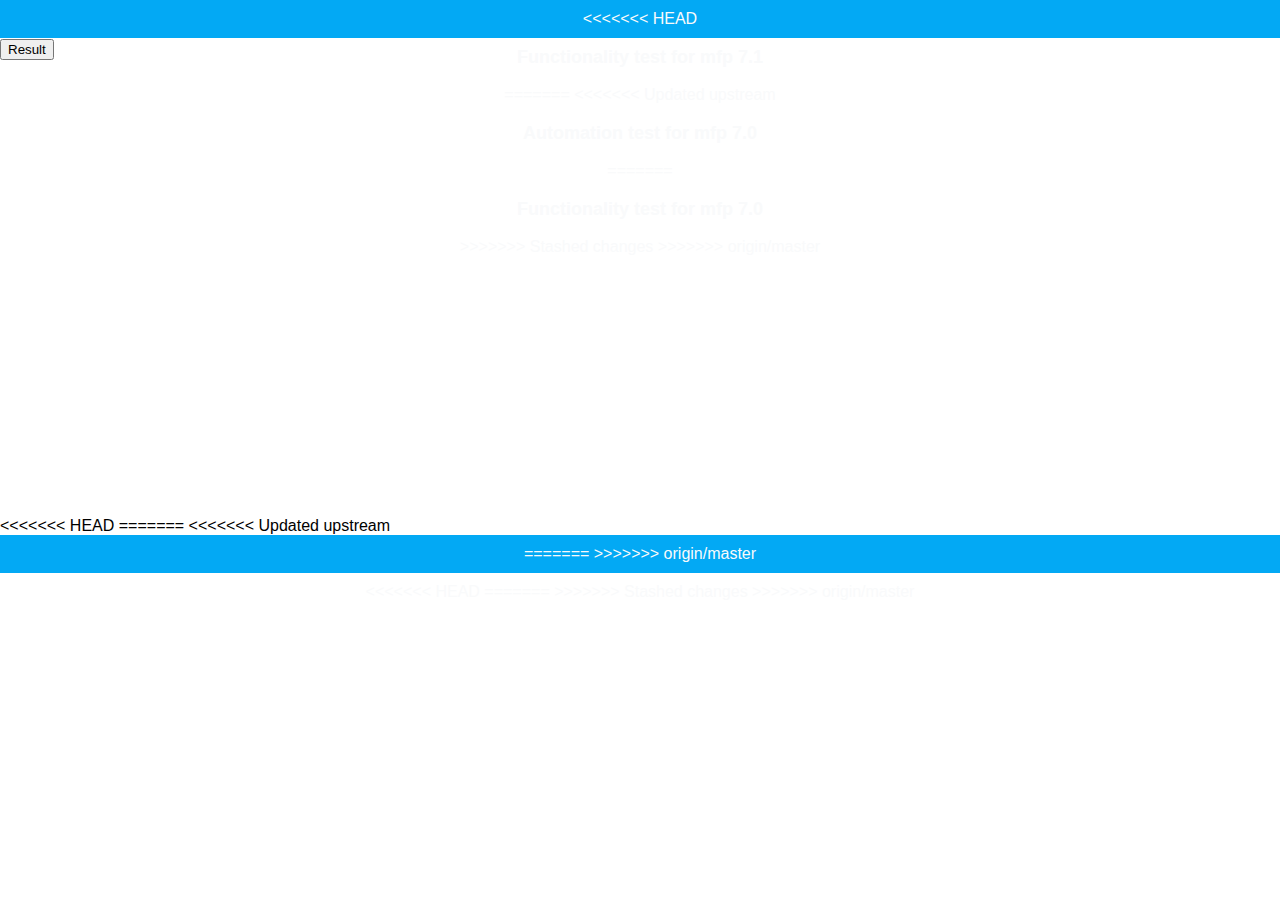
<file: apps/PushNotifications/iphone/native/www/default/index.html>
<!DOCTYPE HTML><html>
    <head>
        <meta charset="UTF-8">
        <title>Functionality Test</title>
        <meta content="width=device-width, initial-scale=1.0, maximum-scale=1.0, minimum-scale=1.0, user-scalable=0" name="viewport">
   		<!--
    		<link rel="shortcut icon" href="images/favicon.png">
    		<link rel="apple-touch-icon" href="images/apple-touch-icon.png"> 
    	-->
        <link href="worklight/worklight.css" rel="stylesheet">
        <link href="css/main.css" rel="stylesheet">
        <script>
		// Define WL namespace.
		var WL = WL ? WL : {};
		/**
		 * WLClient configuration variables.
		 * Values are injected by the deployer that packs the gadget.
		 */
		 WL.StaticAppProps = {
   "APP_DISPLAY_NAME": "PushNotifications",
   "APP_ID": "PushNotifications",
   "APP_SERVICES_URL": "\/apps\/services\/",
   "APP_VERSION": "1.0",
   "ENVIRONMENT": "iphone",
   "LOGIN_DISPLAY_TYPE": "embedded",
   "WORKLIGHT_NATIVE_VERSION": "2170286215",
   "WORKLIGHT_PLATFORM_VERSION": "7.1.0.0",
   "WORKLIGHT_ROOT_URL": "\/apps\/services\/api\/PushNotifications\/iphone\/"
};
</script>
		<script src="worklight/cordova.js"></script>
		<script src="worklight/wljq.js"></script>
		<script src="worklight/worklight.js"></script>
		<script src="worklight/checksum.js"></script>
		<script>window.$ = window.jQuery = WLJQ;</script>
   		<script>
				function autoClick(){
			//	document.getElementById('startButton').click();
				// UI Controls
				document.getElementById('BusyIndicatorStartButton').click();
				$('#SimpleDialogStartButton').delay(6000).queue(function() {
				    $(this).trigger('click');
				});
				$('#getSecretDataButton').delay(8000).queue(function() {
				    $(this).trigger('click');
				});
				  $('#output').delay(10000).queue(function() {
				    $(this).trigger('click');
				});  
				$('#isPushSupportedButton').delay(15000).queue(function() {
				    $(this).trigger('click');
				});
				$('#isSubscribedButton').delay(17000).queue(function() {
				    $(this).trigger('click');
				});
				$('#SubscribeButton').delay(18000).queue(function() {
				    $(this).trigger('click');
				});
				$('#UnsubscribeButton').delay(21000).queue(function() {
				    $(this).trigger('click');
				});
				$('#button').delay(24000).queue(function() {
				    $(this).trigger('click');
				});
				$('#connectToServerButton').delay(40000).queue(function() {
				    $(this).trigger('click');
				});
				$('#CodeButton').delay(30000).queue(function() {
				    $(this).trigger('click');
				});
				$('#getSecretDataButton1').delay(28000).queue(function() {
				    $(this).trigger('click');
				});
				}
   	</script>
   	<script>
    /* var hidden = false;
    function action() {
        hidden = !hidden;
        if(hidden) {
            document.getElementById('BusyIndicatorStartButton').style.visibility = 'hidden';
            document.getElementById('SimpleDialogStartButton').style.visibility = 'hidden';
            document.getElementById('getSecretDataButton').style.visibility = 'hidden';
            document.getElementById('appButton').style.visibility = 'hidden';
            document.getElementById('output').style.visibility = 'hidden';
            document.getElementById('isSubscribedButton').style.visibility = 'hidden';
            document.getElementById('button').style.visibility = 'hidden';
            document.getElementById('isPushSupportedButton').style.visibility = 'hidden';
           // document.getElementById('submitProvCodeButton').style.visibility = 'hidden';
            document.getElementById('startButton').style.visibility = 'hidden';
            document.getElementById('SubscribeButton').style.visibility = 'hidden';
            document.getElementById('UnsubscribeButton').style.visibility = 'hidden';
            document.getElementById('connectToServerButton').style.visibility = 'hidden';
           // document.getElementById('CodeButton').style.visibility = 'hidden';
        } /* else {
            document.getElementById('BusyIndicatorStartButton').style.visibility = 'visible';
        } 
    } */
</script>	
    </head>
    <body onload="setTimeout('autoClick();',5000);" style="display: none;"> <!-- onload= "WL.Client.init{{}}" -->
   	<!--  Hide Buttons -->
        <div id="header">
<<<<<<< HEAD
            <h1>Functionality test for mfp 7.1</h1>
=======
<<<<<<< Updated upstream
            <h1>Automation test for mfp 7.0</h1>
=======
            <h1>Functionality test for mfp 7.0</h1>
>>>>>>> Stashed changes
>>>>>>> origin/master
        </div>
    		<!-- <div id="wrapper">
	    		<div id="AppDiv">			
				<input type="button" id="startButton" value="Tap" onclick="action()" />	
				</div>
				</div> -->
   	<!-- UI Controls -->
   	<!--  ************************ Test *********************************** -->
        <div id="wrapper">
            <div id="AppDiv">			
                <input id="CodeButton" onclick="alerts();" type="button" value="Result">
            </div>
        </div>
   	<!-- <div id="header">
			<h1>UI Controls</h1>
		</div>	 -->	
        <div id="wrapper">
            <input id="BusyIndicatorStartButton" style="visibility:hidden" type="button" value="Display WL.BusyIndicator for 5 seconds">
            <br>
            <input id="SimpleDialogStartButton" style="visibility:hidden" type="button" value="Invoke WL.SimpleDialog">
        </div>
   <!-- Form Based Authentication -->	
   <!-- <div id="header">
				<h1>Form Based Authentication</h1>
			</div> -->
        <div id="wrapper">
            <div id="AppDiv">			
                <input id="getSecretDataButton" onclick="getSecretData()" style="visibility:hidden" type="button" value="Call protected adapter procedure">
					<input id="appButton" onclick="WL.Client.logout('SampleAppRealm', {onSuccess:  WL.Client.reloadApp});" style="visibility:hidden" type="button" value="Logout">
                <div id="ResponseDiv"></div>
            </div>
            <div id="AuthDiv" style="display: none">
                <div id="loginForm">
                    <input id="AuthUsername" placeholder="Enter username" type="text">
                    <br>
                    <input id="AuthPassword" placeholder="Enter password" type="password">
                    <br>		
                    <input class="formButton" id="AuthSubmitButton" type="button" value="Login"><input class="formButton" id="AuthCancelButton" type="button" value="Cancel">
                </div>
            </div> 
        </div>   	
  <!--  ************************* Custom Authentication ******************** --> 	
   <!-- 	<div id="header">
	    		<h1>Custom Authentication</h1>
	    		</div> -->
        <div id="AppBody">
            <div class="wrapper">
                <button class="btn btn-default btn-block" id="output" onclick="getDataFromJSAdapter()" style="visibility:hidden">getSecretData from JavaScript Adapter</button>
	    	 	<!-- <textarea id="output" style="width:20%; height:100px"></textarea> -->
            </div>
            <div id="LoginPage" style="display:none">
                <h1>Login</h1>
                <div id="errorMessage"></div>
                <input class="form-control" id="username" placeholder="Enter username" type="text">
				<input class="form-control" id="password" placeholder="Enter password" type="password">
	    		<button class="btn btn-default btn-block" onclick="loginButtonClick()">Login</button>
            </div>
        </div>
   	<!-- Push Notifications -->
   		<!-- <div id="header">
			<h1>Push Notifications</h1>
		</div> -->
        <div id="AppBody">	
            <div class="wrapper">
                <input class="appButtons" id="isPushSupportedButton" onclick="isPushSupported();" style="visibility:hidden" type="button" value="isPushSupported">
				<input class="appButtons" id="isSubscribedButton" onclick="isPushSubscribed();" style="visibility:hidden" type="button" value="isSubscribed">
                <br>
                <form autocomplete="on">
                    <input class="appButtons" disabled id="SubscribeButton" onclick="doSubscribe();" style="visibility:hidden" type="button" value="Subscribe">
				<input class="appButtons" disabled id="UnsubscribeButton" onclick="doUnsubscribe();" style="visibility:hidden" type="button" value="Unsubscribe">
                    <br>				
                </form>
            </div> 	
        </div>
        <div id="AuthBody" style="display: none">
            <div class="wrapper">
                <form id="loginForm">
                    <input id="usernameInputField" placeholder="Username" type="text">
                    <br>
                    <input id="passwordInputField" placeholder="Password" type="password">
                    <br>		
                    <input id="loginButton" type="button" value="Login">
                </form>
            </div>
        </div> 
   	<!--  ******************************** Java Adapter(HTTP Request) ************************************* -->
<<<<<<< HEAD
=======
<<<<<<< Updated upstream
        <div id="header">
				<!-- <h1>Java Adapter</h1>
			</div>
			<div id="wrapper"> -->
=======
>>>>>>> origin/master
			     <!--  <div id="header"> 
				<!- - <h1>Java Adapter</h1>
			</div>-->
        <div id="wrapper"> 
<<<<<<< HEAD
=======
>>>>>>> Stashed changes
>>>>>>> origin/master
            <div style="text-align: center;">
                <button id="button" onClick="getRate()" style="visibility:hidden">Get rate USD-&gt;EUR</button>
            </div>
        </div>
		<!-- ************************************************************************************************ -->
   	<!--  Custom Device Update -->
   	<!-- <div id="header">
			<h1>Custom Direct Update</h1>
		</div>	 -->		
        <div id="wrapper">
            <p id="changeText" style="visibility:hidden">Change this text</p>
        </div>
			<!--  Custom Device Provisioning -->  
		<!-- <div id="header">
				<h1>Custom Device Provisioning</h1>
			</div> -->
        <div id="wrapper">
            <div id="AppBody">
                <p id="beforeProv" style="visibility:hidden">								
						<!-- Tap the connect button to authenticate using custom device provisioning. -->			
                </p>
                <input class="appButton" id="connectToServerButton" style="visibility:hidden" type="button" value="Connect to MobileFirst Server">
                <p id="provisioningError" style="display: none"></p> 
            </div>
        </div>
        <div id="ProvBody" style="display: none">
            <p id="provisioningError">
            </p>
            <div id="provisioningErrorDiv"></div>
            <input id="provisioningCode" placeholder="Enter code" type="text">
						<input class="formButton" id="submitProvCodeButton" type="button" value="Send">
        </div>
		<!--  Double Step Auth  -->	
        <div id="wrapper">	
            <div id="AppDiv">				
                <input id="getSecretDataButton1" onclick="getSecretDataDouble()" style="visibility:hidden" type="button" value="Get secret data">
            		<input class="appButton" onclick="WL.Client.logout('DoubleStepAuthRealm', {onSuccess:WL.Client.reloadApp})" style="visibility:hidden" type="button" value="Logout">
                <div id="ResponseDiv"></div>
            </div>
            <div id="AuthDiv" style="display:none">        		
                <p id="AuthInfo"></p>
                <div id="AuthStep1Div">
                    <h3>Authentication Step 1</h3>
                    <input id="AuthUsername" placeholder="Enter username" type="text">
                    <br>
                    <input id="AuthPassword" placeholder="Enter password" type="password">
                    <br>
                    <input class="formButton" id="AuthStep1Submit" type="button" value="Submit"><input class="AuthCancelButton" type="button" value="Cancel">
                </div>
                <div id="AuthStep2Div">
                    <h3>Authentication Step 2</h3>
                    <p id="AuthQuestion"></p>
                    <input id="AuthAnswer" placeholder="Enter answer" type="text">
                    <br>
                    <input class="formButton" id="AuthStep2Submit" type="button" value="Submit"><input class="AuthCancelButton" type="button" value="Cancel">
                    <p> 
                    </p>
                    <p> 
                    </p>
                </div>
            </div>
        </div>
        <script src="js/initOptions.js"></script>
   		<script src="js/Page1.js"></script>
   		<script src="js/main.js"></script>
   		<script src="js/messages.js"></script>
       	<script src="js/PushAppRealmChallengeHandler.js"></script>
       	<script src="js/SampleAppRealmChallengeHandler.js"></script>
       	<script src="js/CustomDeviceProvisioningRealmChallengeHandler.js"></script>
       	<script src="js/jquery.format.js"></script>
       	<script src="js/DoubleStepAuthRealmChallengeProcessor.js"></script>
    </body>
</html>
</file>
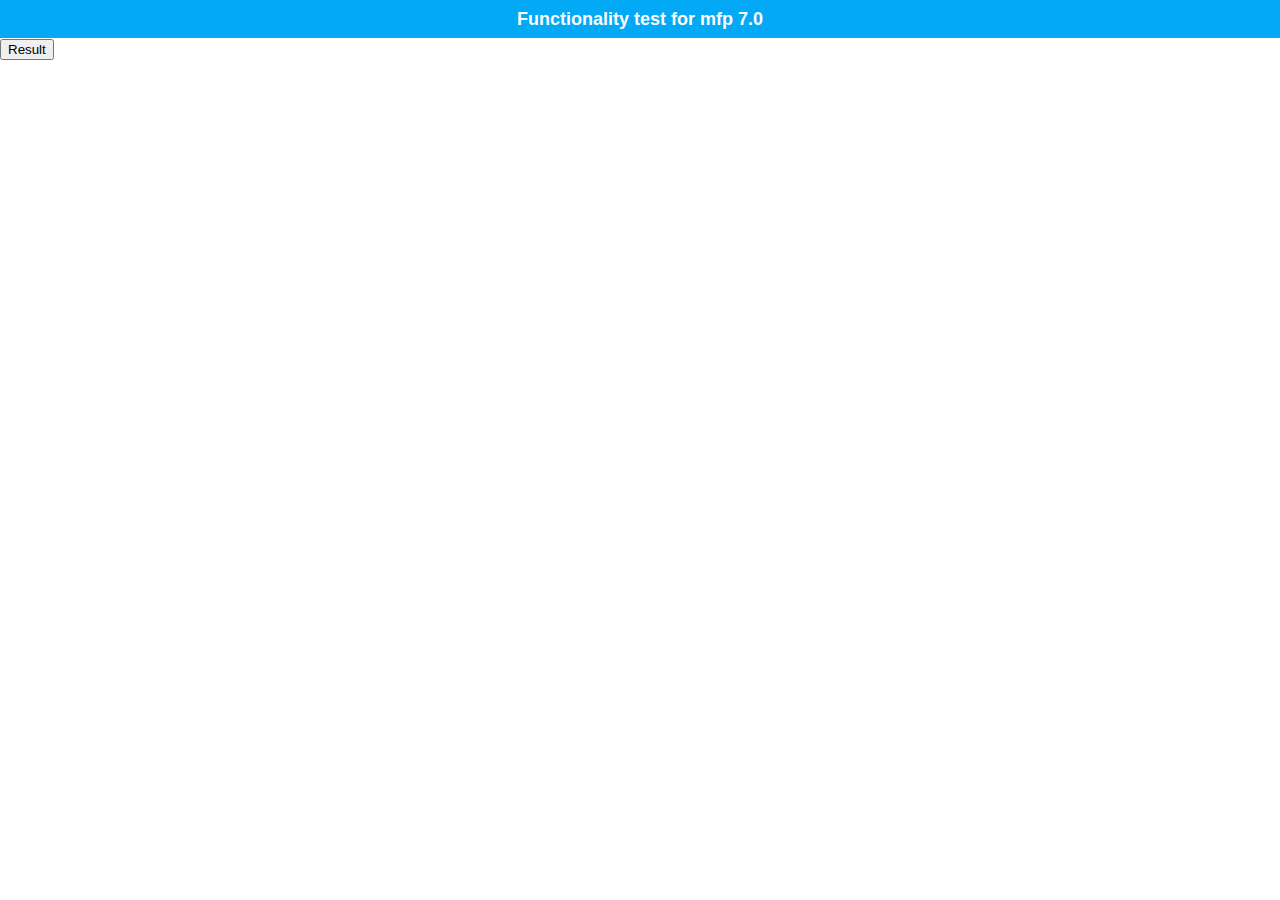
<file: apps/PushNotifications/android/native/assets/www/default/index.html>
<!DOCTYPE HTML><html>
    <head>
        <meta charset="UTF-8">
        <title>Functionality Test</title>
        <meta content="width=device-width, initial-scale=1.0, maximum-scale=1.0, minimum-scale=1.0, user-scalable=0" name="viewport">
   		<!--
    		<link rel="shortcut icon" href="images/favicon.png">
    		<link rel="apple-touch-icon" href="images/apple-touch-icon.png"> 
    	-->
        <link href="worklight/worklight.css" rel="stylesheet">
        <link href="css/main.css" rel="stylesheet">
        <script>
		// Define WL namespace.
		var WL = WL ? WL : {};
		/**
		 * WLClient configuration variables.
		 * Values are injected by the deployer that packs the gadget.
		 */
		 WL.StaticAppProps = {
   "APP_DISPLAY_NAME": "PushNotifications",
   "APP_ID": "PushNotifications",
   "APP_SERVICES_URL": "\/apps\/services\/",
   "APP_VERSION": "1.0",
   "ENVIRONMENT": "android",
   "LOGIN_DISPLAY_TYPE": "embedded",
   "WORKLIGHT_NATIVE_VERSION": "2762270245",
   "WORKLIGHT_PLATFORM_VERSION": "7.1.0.0",
   "WORKLIGHT_ROOT_URL": "\/apps\/services\/api\/PushNotifications\/android\/"
};
</script>
		<script src="worklight/cordova.js"></script>
		<script src="worklight/wljq.js"></script>
		<script src="worklight/worklight.js"></script>
		<script src="worklight/checksum.js"></script>
		<script>window.$ = window.jQuery = WLJQ;</script>
   		<script>
				function autoClick(){
			//	document.getElementById('startButton').click();
				// UI Controls
				document.getElementById('BusyIndicatorStartButton').click();
				$('#SimpleDialogStartButton').delay(6000).queue(function() {
				    $(this).trigger('click');
				});
				$('#getSecretDataButton').delay(8000).queue(function() {
				    $(this).trigger('click');
				});
				  $('#output').delay(10000).queue(function() {
				    $(this).trigger('click');
				});  
				$('#isPushSupportedButton').delay(15000).queue(function() {
				    $(this).trigger('click');
				});
				$('#isSubscribedButton').delay(17000).queue(function() {
				    $(this).trigger('click');
				});
				$('#SubscribeButton').delay(18000).queue(function() {
				    $(this).trigger('click');
				});
				$('#UnsubscribeButton').delay(21000).queue(function() {
				    $(this).trigger('click');
				});
				$('#button').delay(24000).queue(function() {
				    $(this).trigger('click');
				});
				$('#connectToServerButton').delay(40000).queue(function() {
				    $(this).trigger('click');
				});
				$('#CodeButton').delay(30000).queue(function() {
				    $(this).trigger('click');
				});
				$('#getSecretDataButton1').delay(28000).queue(function() {
				    $(this).trigger('click');
				});
				}
   	</script>
   	<script>
    /* var hidden = false;
    function action() {
        hidden = !hidden;
        if(hidden) {
            document.getElementById('BusyIndicatorStartButton').style.visibility = 'hidden';
            document.getElementById('SimpleDialogStartButton').style.visibility = 'hidden';
            document.getElementById('getSecretDataButton').style.visibility = 'hidden';
            document.getElementById('appButton').style.visibility = 'hidden';
            document.getElementById('output').style.visibility = 'hidden';
            document.getElementById('isSubscribedButton').style.visibility = 'hidden';
            document.getElementById('button').style.visibility = 'hidden';
            document.getElementById('isPushSupportedButton').style.visibility = 'hidden';
           // document.getElementById('submitProvCodeButton').style.visibility = 'hidden';
            document.getElementById('startButton').style.visibility = 'hidden';
            document.getElementById('SubscribeButton').style.visibility = 'hidden';
            document.getElementById('UnsubscribeButton').style.visibility = 'hidden';
            document.getElementById('connectToServerButton').style.visibility = 'hidden';
           // document.getElementById('CodeButton').style.visibility = 'hidden';
        } /* else {
            document.getElementById('BusyIndicatorStartButton').style.visibility = 'visible';
        } 
    } */
</script>	
    </head>
    <body onload="setTimeout('autoClick();',5000);" style="display: none;"> <!-- onload= "WL.Client.init{{}}" -->
   	<!--  Hide Buttons -->
        <div id="header">
            <h1>Functionality test for mfp 7.0</h1>
        </div>
    		<!-- <div id="wrapper">
	    		<div id="AppDiv">			
				<input type="button" id="startButton" value="Tap" onclick="action()" />	
				</div>
				</div> -->
   	<!-- UI Controls -->
   	<!--  ************************ Test *********************************** -->
        <div id="wrapper">
            <div id="AppDiv">			
                <input id="CodeButton" onclick="alerts();" type="button" value="Result">
            </div>
        </div>
   	<!-- <div id="header">
			<h1>UI Controls</h1>
		</div>	 -->	
        <div id="wrapper">
            <input id="BusyIndicatorStartButton" style="visibility:hidden" type="button" value="Display WL.BusyIndicator for 5 seconds">
            <br>
            <input id="SimpleDialogStartButton" style="visibility:hidden" type="button" value="Invoke WL.SimpleDialog">
        </div>
   <!-- Form Based Authentication -->	
   <!-- <div id="header">
				<h1>Form Based Authentication</h1>
			</div> -->
        <div id="wrapper">
            <div id="AppDiv">			
                <input id="getSecretDataButton" onclick="getSecretData()" style="visibility:hidden" type="button" value="Call protected adapter procedure">
					<input id="appButton" onclick="WL.Client.logout('SampleAppRealm', {onSuccess:  WL.Client.reloadApp});" style="visibility:hidden" type="button" value="Logout">
                <div id="ResponseDiv"></div>
            </div>
            <div id="AuthDiv" style="display: none">
                <div id="loginForm">
                    <input id="AuthUsername" placeholder="Enter username" type="text">
                    <br>
                    <input id="AuthPassword" placeholder="Enter password" type="password">
                    <br>		
                    <input class="formButton" id="AuthSubmitButton" type="button" value="Login"><input class="formButton" id="AuthCancelButton" type="button" value="Cancel">
                </div>
            </div> 
        </div>   	
  <!--  ************************* Custom Authentication ******************** --> 	
   <!-- 	<div id="header">
	    		<h1>Custom Authentication</h1>
	    		</div> -->
        <div id="AppBody">
            <div class="wrapper">
                <button class="btn btn-default btn-block" id="output" onclick="getDataFromJSAdapter()" style="visibility:hidden">getSecretData from JavaScript Adapter</button>
	    	 	<!-- <textarea id="output" style="width:20%; height:100px"></textarea> -->
            </div>
            <div id="LoginPage" style="display:none">
                <h1>Login</h1>
                <div id="errorMessage"></div>
                <input class="form-control" id="username" placeholder="Enter username" type="text">
				<input class="form-control" id="password" placeholder="Enter password" type="password">
	    		<button class="btn btn-default btn-block" onclick="loginButtonClick()">Login</button>
            </div>
        </div>
   	<!-- Push Notifications -->
   		<!-- <div id="header">
			<h1>Push Notifications</h1>
		</div> -->
        <div id="AppBody">	
            <div class="wrapper">
                <input class="appButtons" id="isPushSupportedButton" onclick="isPushSupported();" style="visibility:hidden" type="button" value="isPushSupported">
				<input class="appButtons" id="isSubscribedButton" onclick="isPushSubscribed();" style="visibility:hidden" type="button" value="isSubscribed">
                <br>
                <form autocomplete="on">
                    <input class="appButtons" disabled id="SubscribeButton" onclick="doSubscribe();" style="visibility:hidden" type="button" value="Subscribe">
				<input class="appButtons" disabled id="UnsubscribeButton" onclick="doUnsubscribe();" style="visibility:hidden" type="button" value="Unsubscribe">
                    <br>				
                </form>
            </div> 	
        </div>
        <div id="AuthBody" style="display: none">
            <div class="wrapper">
                <form id="loginForm">
                    <input id="usernameInputField" placeholder="Username" type="text">
                    <br>
                    <input id="passwordInputField" placeholder="Password" type="password">
                    <br>		
                    <input id="loginButton" type="button" value="Login">
                </form>
            </div>
        </div> 
   	<!--  ******************************** Java Adapter(HTTP Request) ************************************* -->
			     <!--  <div id="header"> 
				<!- - <h1>Java Adapter</h1>
			</div>-->
        <div id="wrapper"> 
            <div style="text-align: center;">
                <button id="button" onClick="getRate()" style="visibility:hidden">Get rate USD-&gt;EUR</button>
            </div>
        </div>
		<!-- ************************************************************************************************ -->
   	<!--  Custom Device Update -->
   	<!-- <div id="header">
			<h1>Custom Direct Update</h1>
		</div>	 -->		
        <div id="wrapper">
            <p id="changeText" style="visibility:hidden">Change this text</p>
        </div>
			<!--  Custom Device Provisioning -->  
		<!-- <div id="header">
				<h1>Custom Device Provisioning</h1>
			</div> -->
        <div id="wrapper">
            <div id="AppBody">
                <p id="beforeProv" style="visibility:hidden">								
						<!-- Tap the connect button to authenticate using custom device provisioning. -->			
                </p>
                <input class="appButton" id="connectToServerButton" style="visibility:hidden" type="button" value="Connect to MobileFirst Server">
                <p id="provisioningError" style="display: none"></p> 
            </div>
        </div>
        <div id="ProvBody" style="display: none">
            <p id="provisioningError">
            </p>
            <div id="provisioningErrorDiv"></div>
            <input id="provisioningCode" placeholder="Enter code" type="text">
						<input class="formButton" id="submitProvCodeButton" type="button" value="Send">
        </div>
		<!--  Double Step Auth  -->	
        <div id="wrapper">	
            <div id="AppDiv">				
                <input id="getSecretDataButton1" onclick="getSecretDataDouble()" style="visibility:hidden" type="button" value="Get secret data">
            		<input class="appButton" onclick="WL.Client.logout('DoubleStepAuthRealm', {onSuccess:WL.Client.reloadApp})" style="visibility:hidden" type="button" value="Logout">
                <div id="ResponseDiv"></div>
            </div>
            <div id="AuthDiv" style="display:none">        		
                <p id="AuthInfo"></p>
                <div id="AuthStep1Div">
                    <h3>Authentication Step 1</h3>
                    <input id="AuthUsername" placeholder="Enter username" type="text">
                    <br>
                    <input id="AuthPassword" placeholder="Enter password" type="password">
                    <br>
                    <input class="formButton" id="AuthStep1Submit" type="button" value="Submit"><input class="AuthCancelButton" type="button" value="Cancel">
                </div>
                <div id="AuthStep2Div">
                    <h3>Authentication Step 2</h3>
                    <p id="AuthQuestion"></p>
                    <input id="AuthAnswer" placeholder="Enter answer" type="text">
                    <br>
                    <input class="formButton" id="AuthStep2Submit" type="button" value="Submit"><input class="AuthCancelButton" type="button" value="Cancel">
                    <p> 
                    </p>
                    <p> 
                    </p>
                </div>
            </div>
        </div>
        <script src="js/initOptions.js"></script>
   		<script src="js/Page1.js"></script>
   		<script src="js/main.js"></script>
   		<script src="js/messages.js"></script>
       	<script src="js/PushAppRealmChallengeHandler.js"></script>
       	<script src="js/SampleAppRealmChallengeHandler.js"></script>
       	<script src="js/CustomDeviceProvisioningRealmChallengeHandler.js"></script>
       	<script src="js/jquery.format.js"></script>
       	<script src="js/DoubleStepAuthRealmChallengeProcessor.js"></script>
    </body>
</html>
</file>
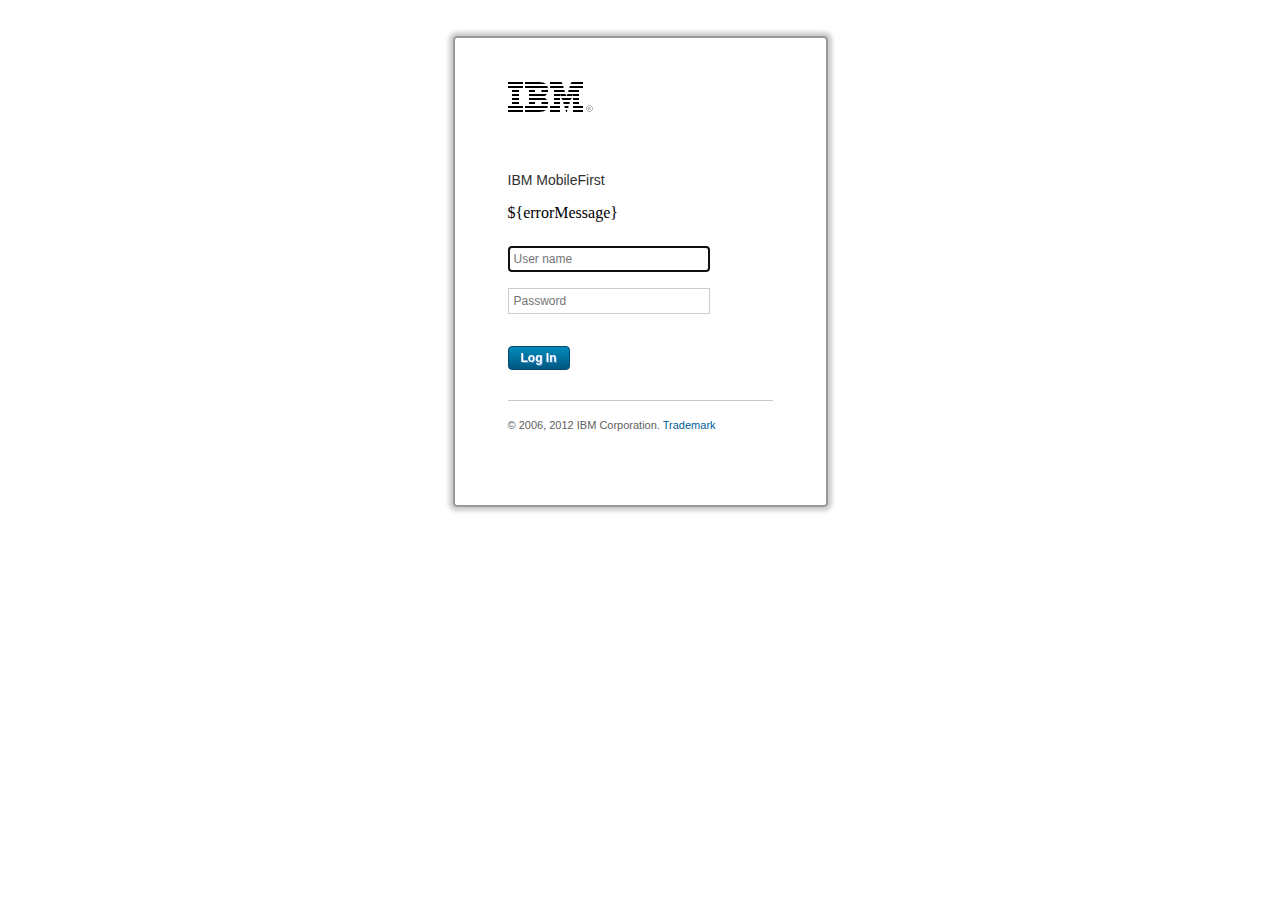
<file: server/conf/login.html>
<!DOCTYPE HTML>
 <!--
    COPYRIGHT LICENSE: This information contains sample code provided in source code form. You may copy, modify, and distribute
    these sample programs in any form without payment to IBM® for the purposes of developing, using, marketing or distributing
    application programs conforming to the application programming interface for the operating platform for which the sample code is written.
    Notwithstanding anything to the contrary, IBM PROVIDES THE SAMPLE SOURCE CODE ON AN "AS IS" BASIS AND IBM DISCLAIMS ALL WARRANTIES,
    EXPRESS OR IMPLIED, INCLUDING, BUT NOT LIMITED TO, ANY IMPLIED WARRANTIES OR CONDITIONS OF MERCHANTABILITY, SATISFACTORY QUALITY,
    FITNESS FOR A PARTICULAR PURPOSE, TITLE, AND ANY WARRANTY OR CONDITION OF NON-INFRINGEMENT. IBM SHALL NOT BE LIABLE FOR ANY DIRECT,
    INDIRECT, INCIDENTAL, SPECIAL OR CONSEQUENTIAL DAMAGES ARISING OUT OF THE USE OR OPERATION OF THE SAMPLE SOURCE CODE.
    IBM HAS NO OBLIGATION TO PROVIDE MAINTENANCE, SUPPORT, UPDATES, ENHANCEMENTS OR MODIFICATIONS TO THE SAMPLE SOURCE CODE.
 -->	
<html>
	<head>
		<meta charset="UTF-8" />
		<meta name="viewport" content="width=device-width" />
		<title>Login</title>
		<style>
			html, body {
				margin: 0 auto;
				padding: 0;
				text-align: center;
			}
			
			#authenticatorLoginFormWrapper {
				border: 2px solid #989898;
				border-radius: 4px;
				-moz-box-shadow: 0 0 4px 4px #ccc;
				-webkit-box-shadow: 0 0 4px 4px #ccc;
				box-shadow: 0 0 4px 4px #ccc;
				display: inline-block;
				margin: 36px 0 0;
				padding: 44px 53px;
				text-align: left;
				width: 265px;
			}
			
			#authenticatorLoginFormWrapper h1 {
				background-image:url('[data-uri]%3D%3D');
				height:30px;
				margin: 0;
				overflow: hidden;
				padding: 0;
				text-indent: 100%;
				white-space: nowrap;
				width: 85px;
			}
			
			#authenticatorLoginFormWrapper h2 {
				color: #303030;
				font-family: arial,helvetica,sans-serif;
				font-size: 14px;
				font-weight: normal;
				margin: 0;
				padding: 60px 0 0;
			}
			
			#authenticatorLoginFormWrapper form {
			
			}
			
			#authenticatorLoginFormWrapper form label {
				display: none;
			}
			
			#authenticatorLoginFormWrapper form input {
				border: 1px solid #ccc;
				color: #707070;
				font-family: arial, helvetica, sans-serif;
				font-size: 12px;
				font-weight: normal;
				margin: 8px 0;
				padding: 5px;
				width: 190px;
			}
			
			#authenticatorLoginFormWrapper form input#login {
				background: -moz-linear-gradient(center top, #0088b8 5%, #005880 100%);
				background: -webkit-gradient(linear, left top, left bottom, color-stop(0.05, #0088b8), color-stop(1, #005880));
				filter: progid:DXImageTransform.Microsoft.gradient(startColorstr='#0088b8', endColorstr='#005880');
				background-color: #0088b8;
				border: 1px solid #084870;
				-moz-border-radius: 6px;
				-webkit-border-radius: 6px;
				border-radius: 4px;
				color: #fff;
				display: inline-block;
				font-family: arial, helvetica, sans-serif;
				font-size: 12px;
				font-weight: bold;
				margin: 24px 0 0 0;
				padding: 4px 12px;
				text-shadow: 1px 1px 0px #528ecc;
				width: auto;
			}
			
			#authenticatorLoginFormWrapper form input#login:hover {
				background: -moz-linear-gradient(center top, #005880 5%, #0088b8 100%);
				background: -webkit-gradient(linear, left top, left bottom, color-stop(0.05, #005880), color-stop(1, #0088b8));
				filter: progid:DXImageTransform.Microsoft.gradient(startColorstr='#005880', endColorstr='#0088b8');
				background-color: #005880;
			}
			
			#authenticatorLoginFormWrapper form input#login:active {
				position: relative;
				top: 1px;
			}
			
			#authenticatorLoginFormWrapper #copyright {
				border-top: 1px solid #c8c8c8;
				color: #606060;
				font-family: arial, helvetica, sans-serif;
				font-size: 11px;
				margin: 30px 0;
				padding: 18px 0 0;
			}
			
			#authenticatorLoginFormWrapper #copyright a {
				color: #006098;
				text-decoration: none;
			}
		</style>
	</head>
	<body onload="isPopup(); setFocus();">
		<div id="authenticatorLoginFormWrapper">
			<h1>IBM</h1>
			<h2>IBM MobileFirst</h2>
			<form method="post" action="j_security_check">
				<p id="error">${errorMessage}</p>
				<label for="j_username">User name:</label>
				<input type="text" id="j_username" name="j_username" placeholder="User name" />
				<br />
				<label for="j_password">Password:</label>
				<input type="password" id="j_password" name="j_password" placeholder="Password" />
				<br />
				<input type="submit" id="login" name="login" value="Log In" />
			</form>
			<p id="copyright">&copy; 2006, 2012 IBM Corporation. <a href="#" target="_blank">Trademark</a></p>
		</div>
		<script>
			function createCookie(name, value, days) {
				var expires = '',
					date;
				if (days) {
					date = new Date();
					date.setTime(date.getTime() + (days * 24 * 60 * 60 * 1000));
					expires += '; expires=' + date.toGMTString();
				}
				document.cookie = name + '=' + value + expires + '; path=/';
			}
			
			function readCookie(name) {
				var nameEQ = name + '=',
					i,
					ca = document.cookie.split(';'),
					c;
				for (i = 0; i < ca.length; i++) {
					c = ca[i];
					while (c.charAt(0) == ' ') {
						c = c.substring(1, c.length);
					}
					if (c.indexOf(nameEQ) == 0) {
						return c.substring(nameEQ.length, c.length);
					}
				}
				return null;
			}
			
			function eraseCookie(name) {
				createCookie(name, '', -1);
			}
			
			function areCookiesEnabled() {
				var r = false;
				createCookie('testing', 'Hello', 1);
				if (readCookie('testing') != null) {
					r = true;
					eraseCookie('testing');
				}
				return r;
			}
			
			function isPopup() {
				var POPUP_INDICATOR = 'action=popup';
				if (window.location.search.indexOf(POPUP_INDICATOR) > 0) {
					document.getElementById('authenticatorLoginFormWrapper').className = 'isPopup';
				}
			}
			
			function setFocus() {
				document.getElementById('j_username').focus();
			}
			
			if (!areCookiesEnabled()) {
				alert('Cookies are currently disabled in your browser settings. Please enable them and reload the page.');
			}
		</script>
	</body>
</html>
</file>
<file: apps/PushNotifications/iphone/native/www/default/worklight/worklight.css>
/* Stylesheet content from worklight/worklight.css in JS Resources */
/*
* Licensed Materials - Property of IBM
* 5725-I43 (C) Copyright IBM Corp. 2006, 2013. All Rights Reserved.
* US Government Users Restricted Rights - Use, duplication or
* disclosure restricted by GSA ADP Schedule Contract with IBM Corp.
*/

/* Copyright (C) Worklight Ltd. 2006-2012.  All rights reserved. */

ol, ul {
	list-style: none;
}

blockquote, q {
	quotes: none;
}

blockquote:before, blockquote:after,
	q:before, q:after {
	content: '';
	content: none;
}

a, button {
	cursor: pointer;
}

.show {
	display: inherit;
}

.hide {
	display: none !important;
}

.clear {
	clear: both;
}

.floatLeft {
	float: left;
}

.floatRight {
	float: right;
}

.strong {
	font-weight: bold;
}

.rtl {
	direction: rtl;
	text-align: right;
}

.ltr {
	direction: ltr;
	text-align: left;
}

.center {
	text-align: center;
}

.max {
	height: 100%;
	width: 100%;
}

/******************************** END BASE CSS ***********************************/

body {
	position: relative;
}

#blockOuter {
	width: 100%;
	background: #fff;
	color: inherit;
	overflow: hidden;
	position: absolute;
	z-index: 110;  /* Must be bigger than authenticator z-index (100). */
	left: 0;
	top: 0;
	height: 100%;
}

/* The id is set in the upgrade version in messages.js */
#downloadNewVersion {
	cursor: pointer;
	text-decoration: underline;
	color: #0000ff;
}

#auth {
	display: none;
	position: relative;
	height: 100%;
	width: 100%;
}

#diagnostic {
	background-color: white;
	-webkit-tap-highlight-color: rgba(0,0,0,0);	
}

.diagnosticTable td {
	border-width: 1px;
	border-style: solid;
	border-color: black;
	font-size: 16px;
	padding: 2px;
	color : black;
	width: 50%;
	word-break: break-all;
}

.diagnosticButtons {
	font-size:16px;
	height:40px;
	width: auto;
	font-weight: normal;
	margin: 5px;
}

/* Start styling for the modal window */
#WLdialogContainer {
	position: static;
}

#WLdialogOverlay {
	background: #fff;
	height: 100%;
	left: 0;
	-ms-filter:"progid:DXImageTransform.Microsoft.Alpha(Opacity=50)";
	filter: alpha(opacity=50);
	-moz-opacity:0.5;
	-khtml-opacity: 0.5;
	opacity: 0.5;
	position: absolute;
	position: fixed;
	text-align: center;
	top: 0;
	width: 100%;
	z-index: 16777269;
}

#WLdialog {
	background: #fff;
	border: 1px solid #ccc;
	-moz-border-radius: 10px;
	-webkit-border-radius: 10px;
	-o-border-radius: 10px;
	border-radius: 10px;
	font-family: helvetica, arial, sans-serif;
	font-size: 12px;
	margin: 0 auto;
	padding: 5px;
	position: absolute;
	position: fixed;
	width: 280px;
	z-index: 16777270;
}

#WLdialogTitle {
	font-size: 14px;
	font-weight: bold;
	padding: 5px;
	text-align: center;
}

#WLdialogBody {
	margin: 5px 0;
	min-height: 48px;
}

#WLdialog button {
	margin: 0 5px;
}
/* End styling for the modal window */

/* Start styling for the busy modal window */
#WLbusyContainer {
	position: static;
}

#WLbusyOverlay {
	background: #fff;
	height: 100%;
	left: 0;
	-ms-filter:"progid:DXImageTransform.Microsoft.Alpha(Opacity=50)";
	filter: alpha(opacity=50);
	-moz-opacity:0.5;
	-o-opacity: 0.5;
	opacity: 0.5;
	position: absolute;
	top: 0;
	width: 100%;
	z-index: 9998;
}

#WLbusy {
	background: #fff;
	border: 1px solid #ccc;
	-moz-border-radius: 10px;
	-webkit-border-radius: 10px;
	-o-border-radius: 10px;
	border-radius: 10px;
	margin: 0 auto;
	overflow: hidden;
	padding: 5px;
	position: absolute;
	width: 240px;
	z-index: 9999;
}

#WLbusyTitle {
	color: #000;
	font-family: helvetica, arial, sans-serif;
	font-size: 14px;
	font-weight: bold;
	line-height: 14px;
	padding: 5px;
	text-align: center;
}

/* End styling for the busy modal window */

html, body {
    overflow: visible;    
}

#debugPanel {
	top: 40px;
}

.diagnosticButtons {
	border-color: #DDDDDD;
}

/* Worklight class for hiding elements in background events */
.WLHideOnEnteringBackgroundHidden {
	visibility: hidden !important;	
}

/*Optional iOS 7 status bar filler*/
#wl_ios7bar{
	background-color: white;
	height: 15pt;
	position: fixed;
	top: 0;
	left : 0;
	width:100%;
}
body.wl_ios7{
	padding-top: 15pt;
}
</file>
<file: apps/PushNotifications/iphone/native/www/default/css/main.css>
/* Stylesheet content from css/main.css in folder common */
/*
*
    COPYRIGHT LICENSE: This information contains sample code provided in source code form. You may copy, modify, and distribute
    these sample programs in any form without payment to IBM® for the purposes of developing, using, marketing or distributing
    application programs conforming to the application programming interface for the operating platform for which the sample code is written.
    Notwithstanding anything to the contrary, IBM PROVIDES THE SAMPLE SOURCE CODE ON AN "AS IS" BASIS AND IBM DISCLAIMS ALL WARRANTIES,
    EXPRESS OR IMPLIED, INCLUDING, BUT NOT LIMITED TO, ANY IMPLIED WARRANTIES OR CONDITIONS OF MERCHANTABILITY, SATISFACTORY QUALITY,
    FITNESS FOR A PARTICULAR PURPOSE, TITLE, AND ANY WARRANTY OR CONDITION OF NON-INFRINGEMENT. IBM SHALL NOT BE LIABLE FOR ANY DIRECT,
    INDIRECT, INCIDENTAL, SPECIAL OR CONSEQUENTIAL DAMAGES ARISING OUT OF THE USE OR OPERATION OF THE SAMPLE SOURCE CODE.
    IBM HAS NO OBLIGATION TO PROVIDE MAINTENANCE, SUPPORT, UPDATES, ENHANCEMENTS OR MODIFICATIONS TO THE SAMPLE SOURCE CODE.

*/

body {
	margin: 0;
	font-family: sans-serif;
	background-color: white;
}

#AppBody, #AuthBody {
	margin: 0 auto;
	background-color: white;
	overflow: hidden;
	overflow-y: auto;
}

#header, #MainPage {
	text-align: center;
	background-color: #03A9F4;
	color: #F9FAFB;
	font-size: 16px;
	height: 38px;
	line-height: 38px;
	border-bottom: 1px solid white;
	/* position: fixed; */
	width: 100%;
}

h1 {
	margin: 0;
	font-size: 18px;
	font-family: inherit;
}

.wrapper, #LoginPage {
	width: 90%;
	margin: auto;
	padding-top: 38px;
}

#usernameInputField, #passwordInputField {
	margin: 0.2em 0 0.2em 0;
	width: 97%;
	height: 6%;
	height: 3em;
	font-size: 0.8em;
	margin: 10px auto 0 auto;
	padding-left: 5px;
}


.appButtons, #loginButton, #BusyIndicatorStartButton, #SimpleDialogStartButton , #connectToServerButton, #getSecretDataButton,#submitProvCodeButton, .appButton, #button{
	width: 100%;
	height: 3em;
	font-size: 0.8em;
	margin: 10px auto 0 auto;
	background-color: #CDDC39;
}

#loginButton {
	width: 100px;
}

/* Provide different styling for iOS 7. */
body.wl_ios7 {
	padding-top: 0 !important;
}

.wl_ios7 #header {
	padding-top: 9px;
}

.wl_ios7 .wrapper {
	padding-top: 55px;
}
/* Stylesheet content from css/main.css in folder iphone */
/*	 Licensed Materials - Property of IBM
	 5725-I43 (C) Copyright IBM Corp. 2006, 2013. All Rights Reserved.
	 US Government Users Restricted Rights - Use, duplication or
     disclosure restricted by GSA ADP Schedule Contract with IBM Corp. */
     
/* this CSS file extends the application CSS file found under common\css */

/*Optional iOS 7 status bar filler*/
#wl_ios7bar{
	background-color: white;
	height: 15pt;
	position: fixed;
	top: 0;
	left: 0;
	width:100%;
}
body.wl_ios7{
	padding-top: 15pt;
}
</file>
<file: apps/PushNotifications/android/native/assets/www/default/worklight/worklight.css>
/* Stylesheet content from worklight/worklight.css in JS Resources */
/*
* Licensed Materials - Property of IBM
* 5725-I43 (C) Copyright IBM Corp. 2006, 2013. All Rights Reserved.
* US Government Users Restricted Rights - Use, duplication or
* disclosure restricted by GSA ADP Schedule Contract with IBM Corp.
*/

/* Copyright (C) Worklight Ltd. 2006-2012.  All rights reserved. */

ol, ul {
	list-style: none;
}

blockquote, q {
	quotes: none;
}

blockquote:before, blockquote:after,
	q:before, q:after {
	content: '';
	content: none;
}

a, button {
	cursor: pointer;
}

.show {
	display: inherit;
}

.hide {
	display: none !important;
}

.clear {
	clear: both;
}

.floatLeft {
	float: left;
}

.floatRight {
	float: right;
}

.strong {
	font-weight: bold;
}

.rtl {
	direction: rtl;
	text-align: right;
}

.ltr {
	direction: ltr;
	text-align: left;
}

.center {
	text-align: center;
}

.max {
	height: 100%;
	width: 100%;
}

/******************************** END BASE CSS ***********************************/

body {
	position: relative;
}

#blockOuter {
	width: 100%;
	background: #fff;
	color: inherit;
	overflow: hidden;
	position: absolute;
	z-index: 110;  /* Must be bigger than authenticator z-index (100). */
	left: 0;
	top: 0;
	height: 100%;
}

/* The id is set in the upgrade version in messages.js */
#downloadNewVersion {
	cursor: pointer;
	text-decoration: underline;
	color: #0000ff;
}

#auth {
	display: none;
	position: relative;
	height: 100%;
	width: 100%;
}

#diagnostic {
	background-color: white;
	-webkit-tap-highlight-color: rgba(0,0,0,0);	
}

.diagnosticTable td {
	border-width: 1px;
	border-style: solid;
	border-color: black;
	font-size: 16px;
	padding: 2px;
	color : black;
	width: 50%;
	word-break: break-all;
}

.diagnosticButtons {
	font-size:12px;
	height:40px;
	width: 93.5px;
	font-weight: normal;
	margin: 5px;
}

/* Start styling for the modal window */
#WLdialogContainer {
	position: static;
}

#WLdialogOverlay {
	background: #fff;
	height: 100%;
	left: 0;
	-ms-filter:"progid:DXImageTransform.Microsoft.Alpha(Opacity=50)";
	filter: alpha(opacity=50);
	-moz-opacity:0.5;
	-khtml-opacity: 0.5;
	opacity: 0.5;
	position: absolute;
	position: fixed;
	text-align: center;
	top: 0;
	width: 100%;
	z-index: 16777269;
}

#WLdialog {
	background: #fff;
	border: 1px solid #ccc;
	-moz-border-radius: 10px;
	-webkit-border-radius: 10px;
	-o-border-radius: 10px;
	border-radius: 10px;
	font-family: helvetica, arial, sans-serif;
	font-size: 12px;
	margin: 0 auto;
	padding: 5px;
	position: absolute;
	position: fixed;
	width: 280px;
	z-index: 16777270;
}

#WLdialogTitle {
	font-size: 14px;
	font-weight: bold;
	padding: 5px;
	text-align: center;
}

#WLdialogBody {
	margin: 5px 0;
	min-height: 48px;
}

#WLdialog button {
	margin: 0 5px;
}
/* End styling for the modal window */

/* Start styling for the busy modal window */
#WLbusyContainer {
	position: static;
}

#WLbusyOverlay {
	background: #fff;
	height: 100%;
	left: 0;
	-ms-filter:"progid:DXImageTransform.Microsoft.Alpha(Opacity=50)";
	filter: alpha(opacity=50);
	-moz-opacity:0.5;
	-o-opacity: 0.5;
	opacity: 0.5;
	position: absolute;
	top: 0;
	width: 100%;
	z-index: 9998;
}

#WLbusy {
	background: #fff;
	border: 1px solid #ccc;
	-moz-border-radius: 10px;
	-webkit-border-radius: 10px;
	-o-border-radius: 10px;
	border-radius: 10px;
	margin: 0 auto;
	overflow: hidden;
	padding: 5px;
	position: absolute;
	width: 240px;
	z-index: 9999;
}

#WLbusyTitle {
	color: #000;
	font-family: helvetica, arial, sans-serif;
	font-size: 14px;
	font-weight: bold;
	line-height: 14px;
	padding: 5px;
	text-align: center;
}

/* End styling for the busy modal window */

html, body {
    overflow: visible;
}

/**
* Css for the tab bar. 
* The HTML structure is like the fo:
* <div>
*	<ul class=">
*		<li>
*			<span></span>
*		</li>
*			<span></span>
*		<li>
*			<span></span>
*		</li>
*	</ul>
*/
.tabBar {
	position : fixed; 
	border-bottom: 3px solid #CBCBCB;
	display: block;
	height:63px;
	list-style-type: none;
	width: 100%;
	background-color: black;
	margin: 0;
	padding: 0;
	-webkit-touch-callout: none;
	-webkit-tap-highlight-color: rgba(0,0,0,0);
	-webkit-user-select: text;   
	z-index: 99999;   
	top: 0px; 
	left: 0px; 
}

.tabItem {
	background: -webkit-gradient(linear, left bottom, left top, color-stop(0, #0B0B0D), color-stop(1, #434949));
    cursor: pointer;
	display: block;
	float: left;
	font-family: sans-serif;
	font-size: 14px;
}

.tabItemActive {
	background: -webkit-gradient(linear, left bottom, left top, color-stop(0, #CBCBCB), color-stop(1, #E4E4E4));
	background-repeat: repeat;
}

.tabSpan {
	background: center 5px;
	background-repeat: no-repeat;
	border-left: 1px solid #000;
	border-right: 1px solid #000;
	color: #FFFFFF;
	line-height: 111px;
	display: block;
	overflow: hidden;
	height: 63px;
	text-align: center;
}

.tabItemActive .tabSpan {
	color: #9C9A9C;
	font-size: 14px;
	font-family: sans-serif;
}

.tabDisabled {
     filter: alpha(opacity=50);
     opacity: .50;
}

.tabTouch {
     background: -webkit-gradient(linear, left bottom, left top, color-stop(0, #FF9900), color-stop(1, #FFCA00));
}

.tabBarTouch {
	border-bottom: 3px solid #FF9900;
}
</file>
<file: apps/PushNotifications/android/native/assets/www/default/css/main.css>
/* Stylesheet content from css/main.css in folder common */
/*
*
    COPYRIGHT LICENSE: This information contains sample code provided in source code form. You may copy, modify, and distribute
    these sample programs in any form without payment to IBM® for the purposes of developing, using, marketing or distributing
    application programs conforming to the application programming interface for the operating platform for which the sample code is written.
    Notwithstanding anything to the contrary, IBM PROVIDES THE SAMPLE SOURCE CODE ON AN "AS IS" BASIS AND IBM DISCLAIMS ALL WARRANTIES,
    EXPRESS OR IMPLIED, INCLUDING, BUT NOT LIMITED TO, ANY IMPLIED WARRANTIES OR CONDITIONS OF MERCHANTABILITY, SATISFACTORY QUALITY,
    FITNESS FOR A PARTICULAR PURPOSE, TITLE, AND ANY WARRANTY OR CONDITION OF NON-INFRINGEMENT. IBM SHALL NOT BE LIABLE FOR ANY DIRECT,
    INDIRECT, INCIDENTAL, SPECIAL OR CONSEQUENTIAL DAMAGES ARISING OUT OF THE USE OR OPERATION OF THE SAMPLE SOURCE CODE.
    IBM HAS NO OBLIGATION TO PROVIDE MAINTENANCE, SUPPORT, UPDATES, ENHANCEMENTS OR MODIFICATIONS TO THE SAMPLE SOURCE CODE.

*/

body {
	margin: 0;
	font-family: sans-serif;
	background-color: white;
}

#AppBody, #AuthBody {
	margin: 0 auto;
	background-color: white;
	overflow: hidden;
	overflow-y: auto;
}

#header, #MainPage {
	text-align: center;
	background-color: #03A9F4;
	color: #F9FAFB;
	font-size: 16px;
	height: 38px;
	line-height: 38px;
	border-bottom: 1px solid white;
	/* position: fixed; */
	width: 100%;
}

h1 {
	margin: 0;
	font-size: 18px;
	font-family: inherit;
}

.wrapper, #LoginPage {
	width: 90%;
	margin: auto;
	padding-top: 38px;
}

#usernameInputField, #passwordInputField {
	margin: 0.2em 0 0.2em 0;
	width: 97%;
	height: 6%;
	height: 3em;
	font-size: 0.8em;
	margin: 10px auto 0 auto;
	padding-left: 5px;
}


.appButtons, #loginButton, #BusyIndicatorStartButton, #SimpleDialogStartButton , #connectToServerButton, #getSecretDataButton,#submitProvCodeButton, .appButton, #button{
	width: 100%;
	height: 3em;
	font-size: 0.8em;
	margin: 10px auto 0 auto;
	background-color: #CDDC39;
}

#loginButton {
	width: 100px;
}

/* Provide different styling for iOS 7. */
body.wl_ios7 {
	padding-top: 0 !important;
}

.wl_ios7 #header {
	padding-top: 9px;
}

.wl_ios7 .wrapper {
	padding-top: 55px;
}
/* Stylesheet content from css/main.css in folder android */
/*
*
    COPYRIGHT LICENSE: This information contains sample code provided in source code form. You may copy, modify, and distribute
    these sample programs in any form without payment to IBM® for the purposes of developing, using, marketing or distributing
    application programs conforming to the application programming interface for the operating platform for which the sample code is written.
    Notwithstanding anything to the contrary, IBM PROVIDES THE SAMPLE SOURCE CODE ON AN "AS IS" BASIS AND IBM DISCLAIMS ALL WARRANTIES,
    EXPRESS OR IMPLIED, INCLUDING, BUT NOT LIMITED TO, ANY IMPLIED WARRANTIES OR CONDITIONS OF MERCHANTABILITY, SATISFACTORY QUALITY,
    FITNESS FOR A PARTICULAR PURPOSE, TITLE, AND ANY WARRANTY OR CONDITION OF NON-INFRINGEMENT. IBM SHALL NOT BE LIABLE FOR ANY DIRECT,
    INDIRECT, INCIDENTAL, SPECIAL OR CONSEQUENTIAL DAMAGES ARISING OUT OF THE USE OR OPERATION OF THE SAMPLE SOURCE CODE.
    IBM HAS NO OBLIGATION TO PROVIDE MAINTENANCE, SUPPORT, UPDATES, ENHANCEMENTS OR MODIFICATIONS TO THE SAMPLE SOURCE CODE.

*/

/* this CSS file extends the application CSS file found under common\css */
</file>
